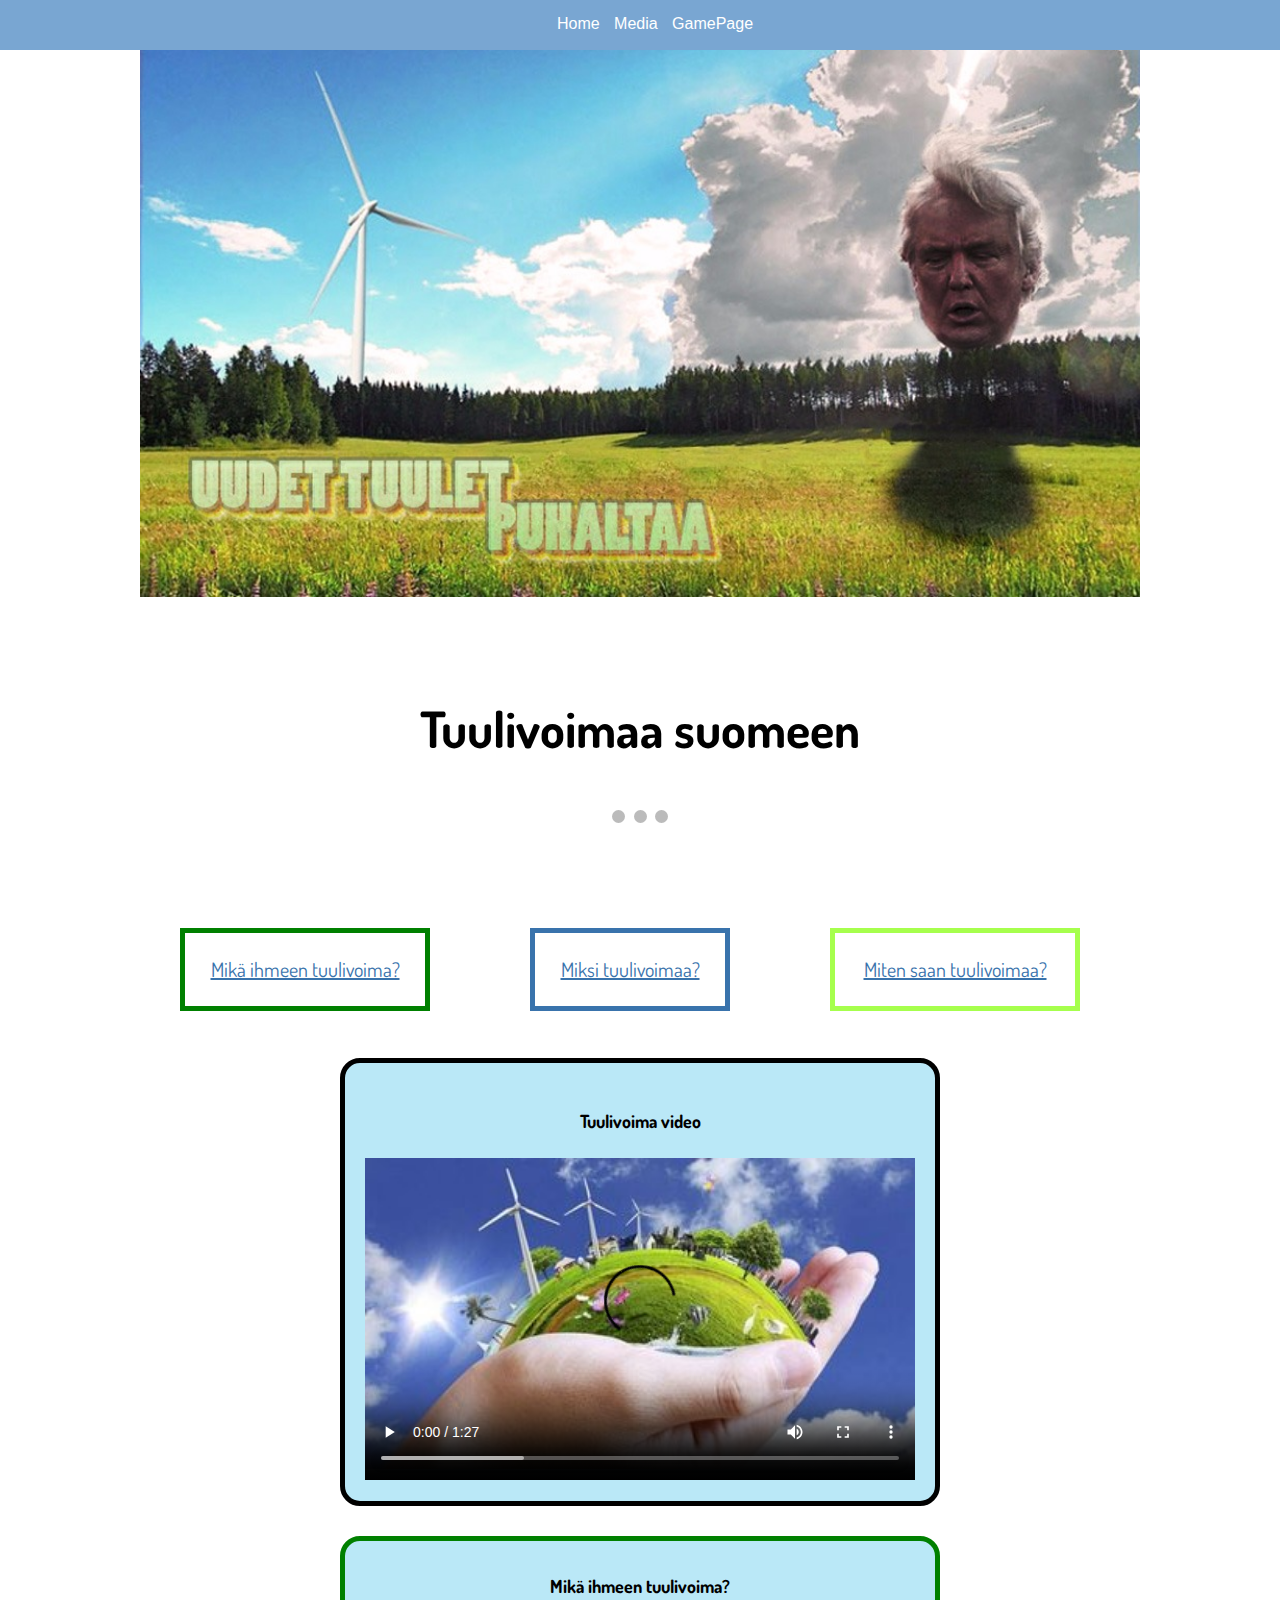
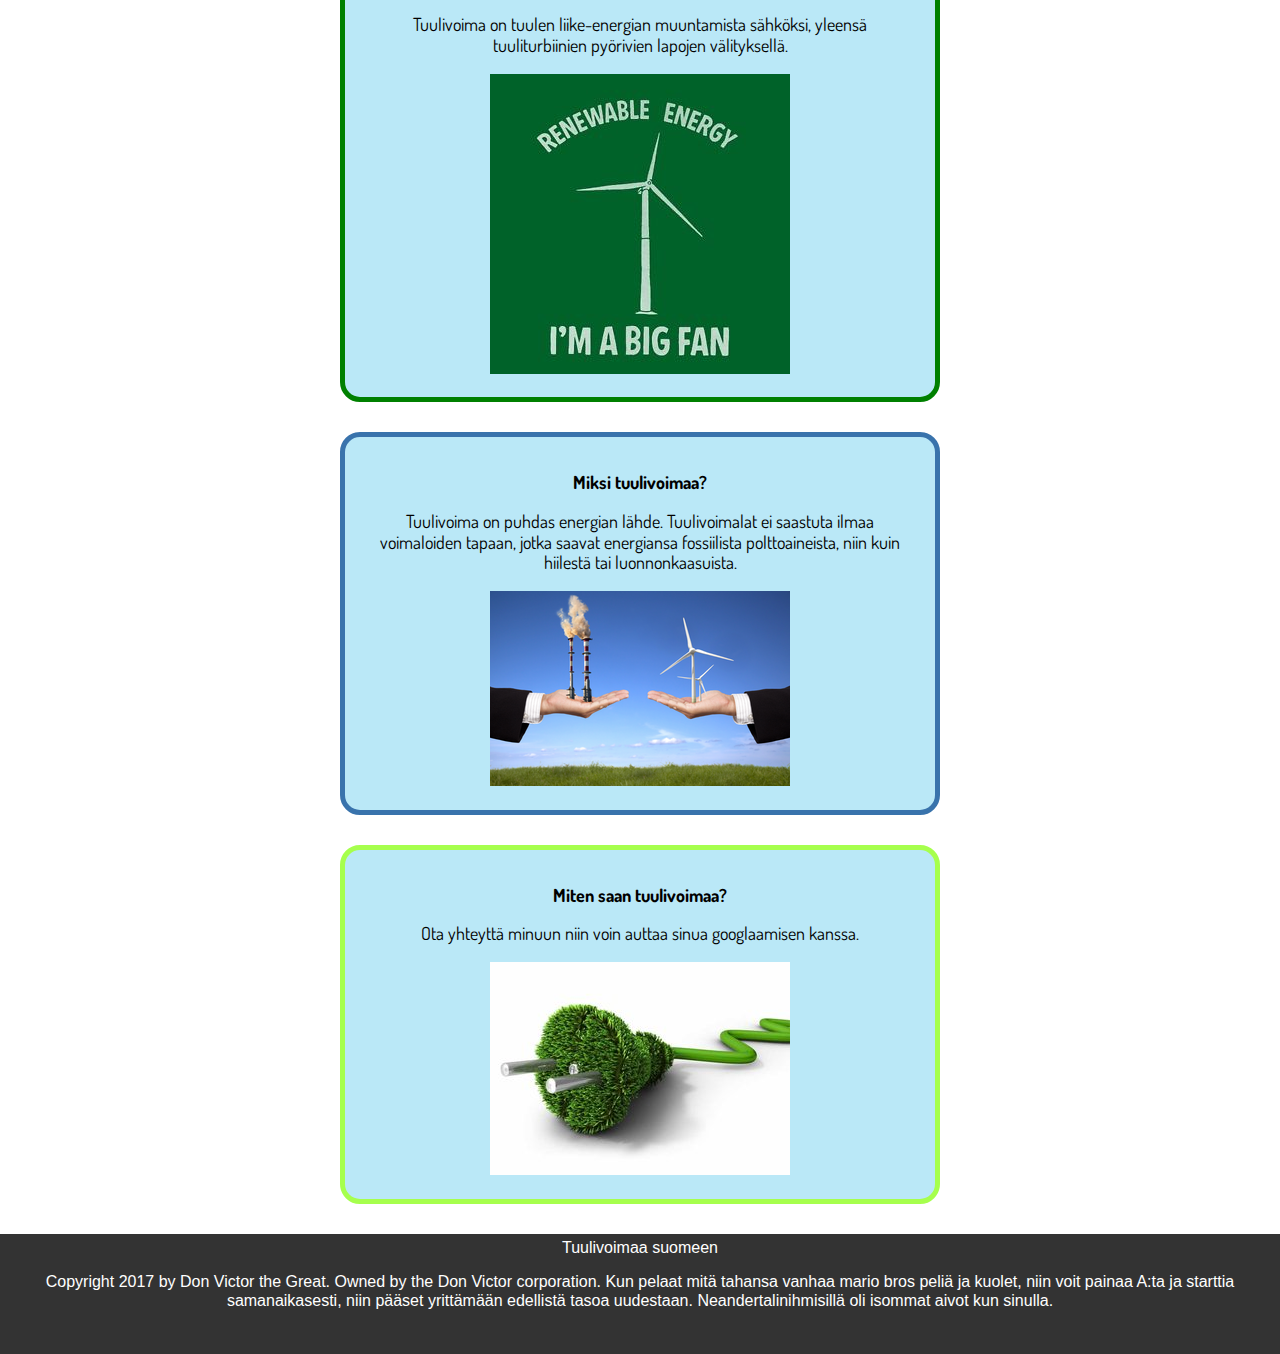
<file: index.html>
<!DOCTYPE html>
<html>

<head>
    
	<script src="http://code.jquery.com/jquery-3.1.1.min.js"
	integrity="sha256-hVVnYaiADRTO2PzUGmuLJr8BLUSjGIZsDYGmIJLv2b8="	
	crossorigin="anonymous">
	</script>
	

	<meta charset="utf-8">
	
    <meta name="author" content="Don Victor" />
    <meta name="description" content="Don Victor's slave market" />
    <link rel="shortcut icon" href="assets/windmill.ico" />
    <link rel="stylesheet" type="text/css" href="normalize.css">
    <link rel="stylesheet" type="text/css" href="stylesheetmain.css">
	<link rel="stylesheet" type="text/css" href="slideshow.css">
	<link href="https://fonts.googleapis.com/css?family=Dosis" rel="stylesheet">
    <title>Don Victorin Myllytys</title>
</head>

<body>


    <nav class="navigation">
        <ul>
            <li><a href="index.html">Home</a></li>
            <li><a href="picturespage.html">Media</a></li>
	    <li><a href="animation.html">GamePage</a></li>
		</ul>
    </nav>
    <header>
		<div class="trump-container">
            <div class="logo"></div>
        </div>
		<h1>Tuulivoimaa suomeen</h1>
    </header>
    <section>
		<div class="slideshow-container">
			<div class="mySlides fade">
			<div class="firstArticle slideshow" id="testing1"></div>
		</div>
			
		<a class="prev" onclick="nextSlide()">&#10094;</a>
		<a class="next" onclick="nextSlide()">&#10095;</a>
		</div>
		<br>

<div style="text-align:center">
  <span class="dot" onclick="currentSlide(1)"></span> 
  <span class="dot" onclick="currentSlide(2)"></span> 
  <span class="dot" onclick="currentSlide(3)"></span> 
</div>
		<article class="marko">
			<div class="box box1"><a href="#first">Mikä ihmeen tuulivoima?</a></div>
			<div class="box box2"><a href="#second">Miksi tuulivoimaa?</a></div>
			<div class="box box3"><a href="#third">Miten saan tuulivoimaa?</a></div>
		</article>
		
		
		<article class="post">
			<h2> Tuulivoima video</h2>
	<div class="videoWrapper">
         <video width="640" height="360" poster="assetsmedia/4.jpg" controls>
			
			<source src="tuulivoimavideowebm.webm"  type="video/webm" />
			<source src="tuulivoimavideoogv.ogv"  type="video/ogv" />
			<source src="tuulivoimavideompeg.mpeg"  type="video/mpeg" />
			<object width="640" height="360" type="application/x-shockwave-flash" data="__FLASH__.SWF">
				<param name="movie" value="__FLASH__.SWF" />
				<param name="flashvars" value="controlbar=over&amp;image=__POSTER__.JPG&amp;file=tuulivoimavideowebm.webm" />
				<img src="assetsmedia/4.jpg" width="640" height="360" alt="__TITLE__"
		     title="No video playback capabilities, please download the video below" />
			</object>
		</video>
<p>	<strong>Download Video:</strong>
	Closed Format:	<a href="tuulivoimavideoogv.ogv">"OGV"</a>
	Open Format:	<a href="tuulivoimavideowebm.WebM">"WebM"</a>
</p>   
            </div>
		</article>
        <article id="first" class="post firstone">
            <h2>Mikä ihmeen tuulivoima?</h2>
            <p>Tuulivoima on tuulen liike-energian muuntamista sähköksi, yleensä tuuliturbiinien pyörivien lapojen välityksellä.</p>
            <img class="resize" src="assets/power.jpg" alt="Could not load picture" width="500px">
        </article>
        <article id="second" class="post secondone">
            <h2>Miksi tuulivoimaa?</h2>
            <p>Tuulivoima on puhdas energian lähde. Tuulivoimalat ei saastuta ilmaa voimaloiden tapaan, jotka saavat energiansa fossiilista polttoaineista, niin kuin hiilestä tai luonnonkaasuista. </p>
            <img class="resize" src="assets/clean.png" alt="Could not load picture" width="500px">
        </article>
		<article id="third" class="post thirdone">
            <h2>Miten saan tuulivoimaa?</h2>
            <p>Ota yhteyttä minuun niin voin auttaa sinua googlaamisen kanssa.</p>
            <img class="resize" src="assets/simo.jpg" alt="Could not load picture" width="500px">
        </article>
    </section>
    <footer class="footer">Tuulivoimaa suomeen


        <p>Copyright 2017 by Don Victor the Great. Owned by the Don Victor corporation. Kun pelaat mitä tahansa vanhaa mario bros peliä ja kuolet, niin voit painaa A:ta ja starttia samanaikasesti, niin pääset yrittämään edellistä tasoa uudestaan. Neandertalinihmisillä oli isommat aivot kun sinulla. </p>
    </footer>
</body>

<script src="slideshow.js" type="text/javascript"></script>

</html>
</file>
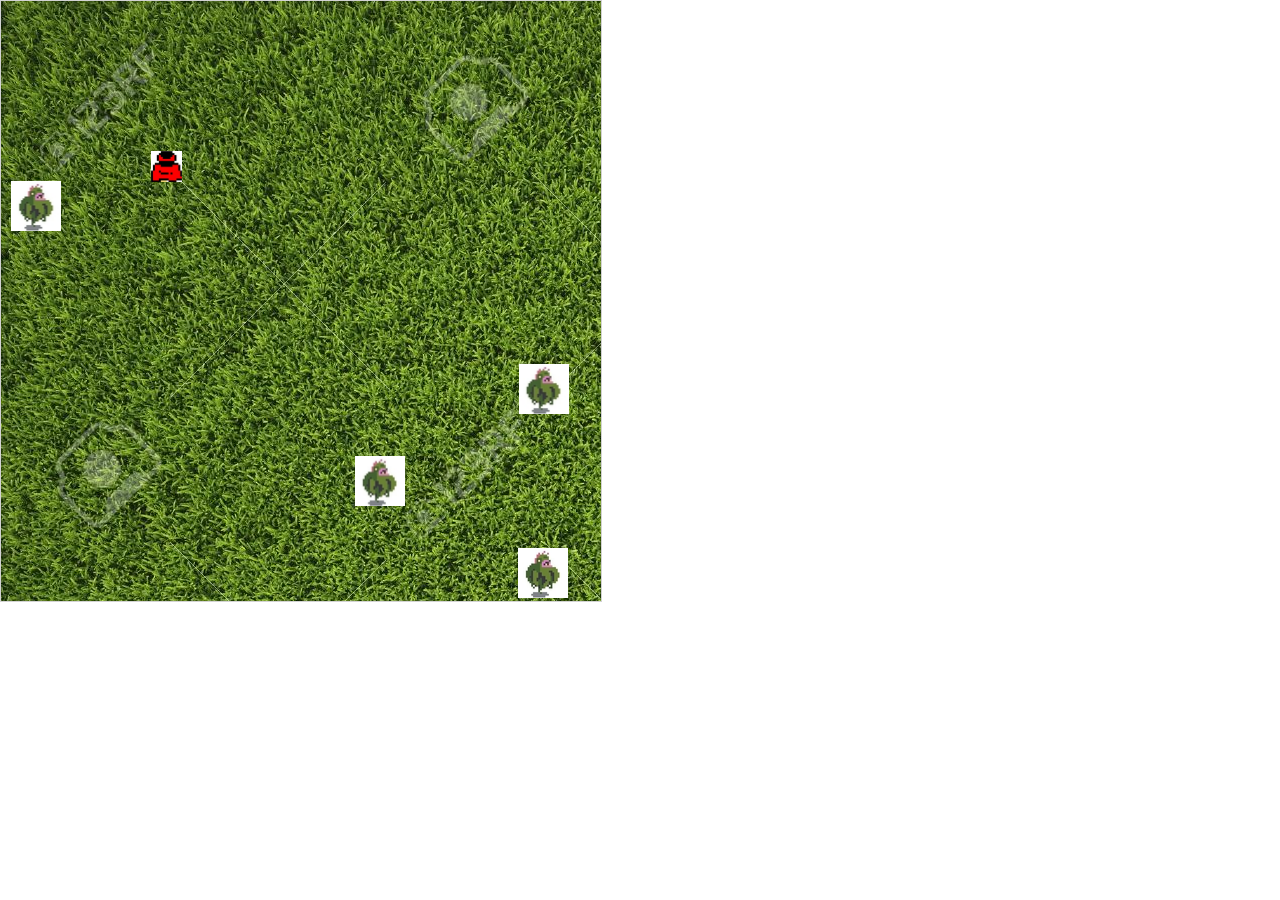
<file: animation.html>
<!DOCTYPE html>
<html>
	
<head>


<link rel="stylesheet" type="text/css" href="normalize.css">
<title>Da Game</title>
<script src="player.js" type="text/javascript"></script>
<script src="animation.js" type="text/javascript"></script>
<script src="enemy.js" type="text/javascript"></script>

</head>

<body>

	

	<canvas id="myCanvas" width="600" height="600" style="border:1px solid #d3d3d3;">
Your browser does not support the HTML5 canvas tag.</canvas>

	
</body>


<script src="player.js" type="text/javascript"></script>
<script src="animation.js" type="text/javascript"></script>
<script src="enemy.js" type="text/javascript"></script>

</html>
</file>
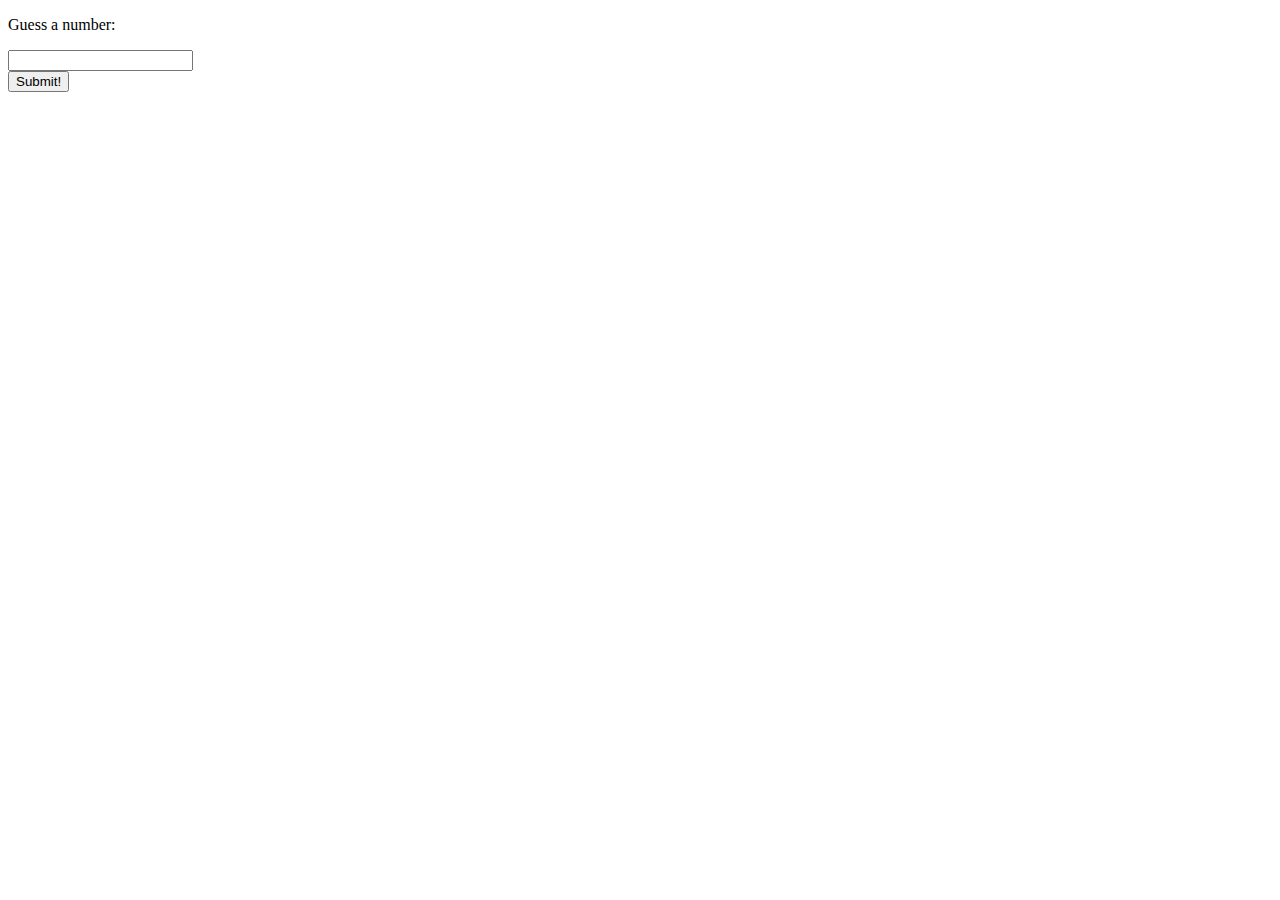
<file: guessthenumber.html>
<!DOCTYPE html>
<html>
	<head>
		<meta charset="UTF-8" />
		<title>Guess the number!</title>

		<!-- Linkitä javascript tiedostosi tässä -->
		<script src="guessthenumber.js" type="text/javascript"></script>
	
	</head>
	<body>
		<form>
		  <p>Guess a number: </p>
		  <input id="number" type="number">
		  <br>
		  <button id="button" type="button" onclick="guessTheNumber()">Submit!</button>
		</form>
	</body>
</html>
</file>
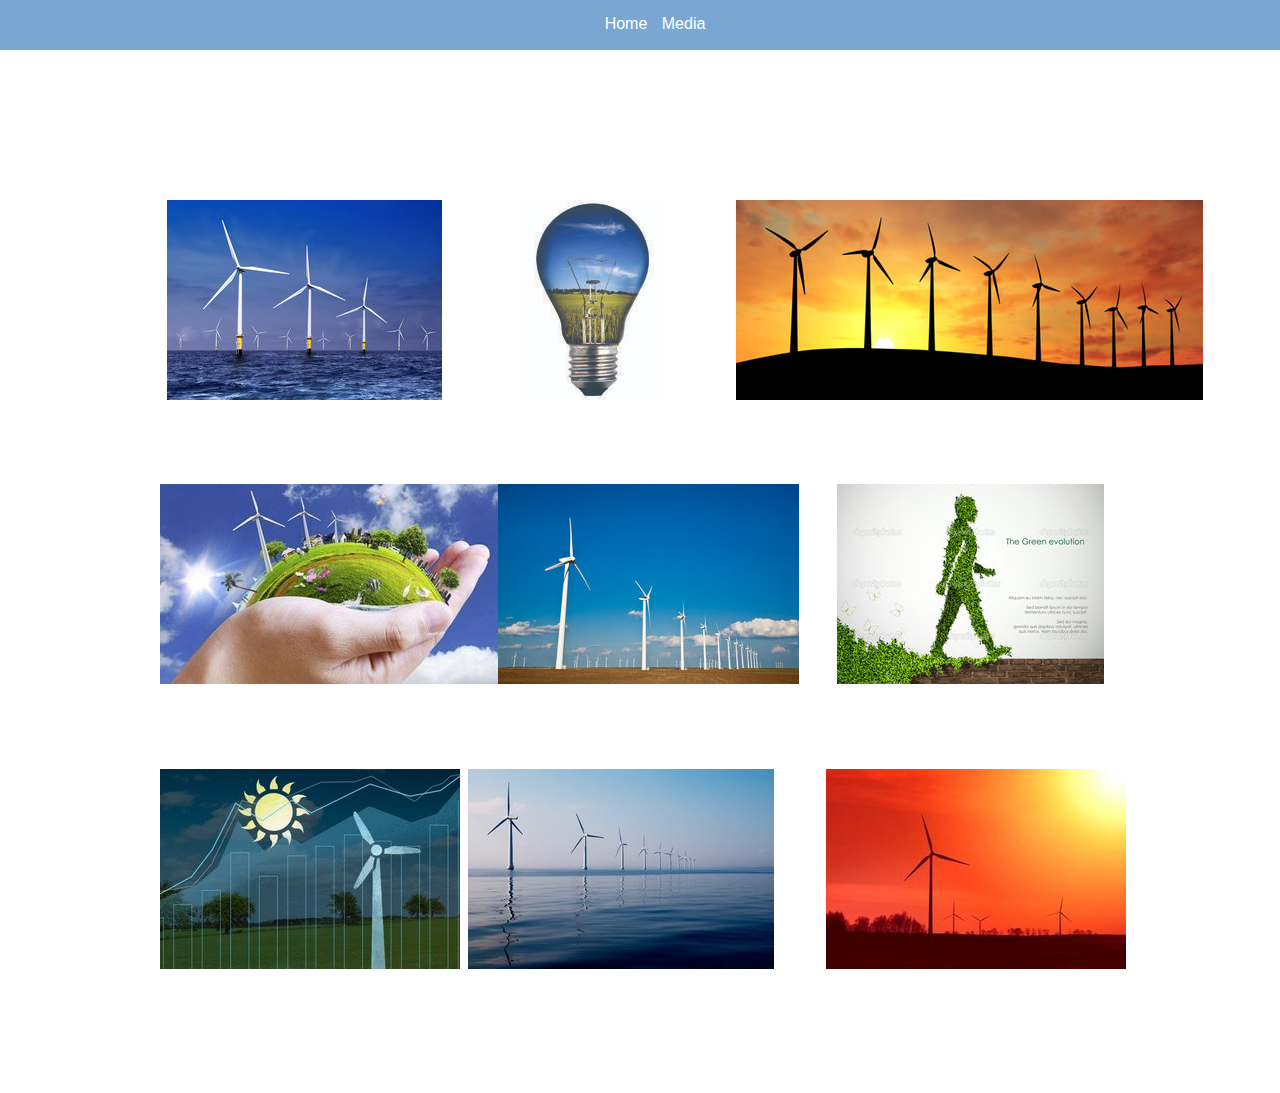
<file: picturespage.html>
<!DOCTYPE html>
<html>
	
<head>

<link rel="shortcut icon" href="assets/windmill.ico" />
<link rel="stylesheet" type="text/css" href="normalize.css">
<link rel="stylesheet" type="text/css" href="stylesheetmedia.css">
<link href="https://fonts.googleapis.com/css?family=Dosis" rel="stylesheet">
<title>Tuulivoima Media</title>


</head>

<body>
	<nav class="navigation">
        <ul>
            <li><a href="index.html">Home</a></li>
            <li><a href="picturespage.html">Media</a></li>
		</ul>
    </nav>
	
	<header>
        <section>
		<article class="xd firstrow">
			
			<div class="floated_img box1 row1"><img src="assetsmedia/1.jpg" alt="Some image"></div>
			
			<div class="floated_img box2 row1"><img src="assetsmedia/2.jpg" alt="Another image"></div>
			
			<div class="floated_img box3 row1"><img src="assetsmedia/3.jpg" alt="Another image"></div>
		</article>
        <article class="xd secondrow">
            
			<div class="floated_img box4"><img src="assetsmedia/4.jpg" alt="Another image"></div>
			
			<div class="floated_img box5"><img src="assetsmedia/5.jpg" alt="Another image"></div>
			
			<div class="floated_img box6"><img src="assetsmedia/6.jpg" alt="Another image"></div>
			
        </article>
        
		<article class="xd thirdrow">
            
			<div class="floated_img box7 row3"><img src="assetsmedia/7.jpg" alt="Another image"></div>
			
			<div class="floated_img box8 row3"><img src="assetsmedia/8.jpg" alt="Another image"></div>
			
			<div class="floated_img box9 row3"><img src="assetsmedia/9.jpg" alt="Another image"></div>
        </article>
		
    </section>
    </header>
	












</body>
</file>
<file: stylesheetmain.css>
.navigation {
    text-align: center;
    background-color: #79a6d2;
    position: fixed;
    top: 0px;
    left: 0px;
    right: 0px;
    z-index: 999;
}

.navigation li {
    padding-top: 15px;
    display: inline-block;
    padding-bottom: 10px;
    margin-right: 10px;
	max-width: 600px;
}

.navigation ul {
    margin: 0px;
    height: 50px;
}

.navigation li a {
    text-decoration: none;
    color: #fff;
}

.navigation li a:hover {
    color: #000000;
}

h1 {
    position: relative;
    margin-top: 0px;
    text-align: center;
	font-family: 'Dosis', sans-serif;
	padding-top: 100px;
	font-size: 50px;
	}

.trump-container {
    height: 600px;
    max-width: 1000px;
    margin: 0 auto;
	font-family: 'Dosis', sans-serif;
	
}

.logo {
    height: 100%;
    width: 100%;
    position: relative;
    background-size: contain;
    background-image: url('assets/trumpfinal.jpg');
    background-repeat: no-repeat;
}
.box {
    float: left;
    width: 170px;
    margin-left: 20px;
    margin-top: 0px;
    padding: 25px;
	text-align: center;
	margin-bottom: 100px;
	border-style:solid;
	border-width: 5px;
	
	white-space: nowrap;
	position: relative;
	font-family: 'Dosis', sans-serif;
	font-size: 20px;
	color: #00001a;
	
	
}
.box1{
	border-color: green;
	width: 250px;
	}
	
.box1 a{
	color: #3973ac;
}

.box2{
	border-color: #3973ac;
	margin-left: 100px;
	width: 200px;
}

.box2 a{
	color: #3973ac;
}

.box3{
	border-color: #a6ff4d;
	margin-left: 100px;
	width: 250px;
}
.box3 a{
	color: #3973ac;
}

.marko{
	padding-bottom: 100px;
	padding-top: 100px;
	position: relative;
	text-align: center;
	margin-left:auto;
    margin-right:auto;
	width: 960px;
	
}


.post h2 {
    transition: 1s;
    font-size: 1em;
	
}

.post h2:hover {
    transition: 1s;
    color: #000000;
}

.post {
    position:relative;
	top: 0px;
	width: 70%;
    max-width: 600px;
    margin: 0 auto;
    margin-top: 30px;
    text-align: center;
    color: #000000;
    background-color:#bae8f7;
    padding: 20px;
    border-radius: 20px;
    border-width: 5px;
    border-style: solid;
	font-family: 'Dosis', sans-serif;
	font-size: 18px;
	
}
.post a {
    text-decoration: none;
    color: #fff;
}
.firstone{
	border-color: green;
}
.secondone {
	border-color: #3973ac;
}

.thirdone {
	border-color: #a6ff4d;
}

.resize {
    width: 100%;
    max-width: 300px;
    height: auto;
}


.footer {
    width: 100%;
    height: 120px;
    margin-top: 30px;
    padding-top: 5px;
	margin-bottom: 0px;
	padding-bottom: 50px;
    box-sizing: border-box;
    text-align: center;
    background-color: #333;
    color: #fff;
	
	
}
.videoWrapper {
    position: relative;
    padding-bottom: 56.25%;
    padding-top: 25px;
    height: 0;
}

.videoWrapper video {
    position: absolute;
    top: 0;
    left: 0;
    width: 100%;
    height: 100%;
}
   

@media screen and (max-width: 960px) {
   
   
   .marko {
	width: 960px;
	height: 250px;
	position: relative;
	text-align: center;
	margin-left: -130px;
	top:50%;
	left:50%;
	
   }
   
   .box { 
    float: none;
    width: 150px;
    margin-left: 20px;
    margin-top: 0px;
    padding: 25px;
	text-align: center;
	margin-bottom: 50px;
	white-space: nowrap;
	position: relative;  
	
  }
  .box1{
	
	width: 170px;
	
	}

.box2{
	
	width: 170px;
	
}
.box3{
	
	width: 170px;
}

h1{
    position: relative;
    margin-top: -50px;
    text-align: center;
	font-family: 'Dosis', sans-serif;
	margin-bottom: 0px;
	
	
}
.trump-container {
    position: relative;
    left: 50%;
    margin-left: -250px;
	margin-bottom: 0px;
	margin-top: 40px;
    width:500px;
    height:300px;
}

.post {
    position:relative;
	top: 0px;
	width: 70%;
    max-width: 600px;
    margin: 0 auto;
    margin-top: 30px;
    text-align: center;
    padding: 20px;
    border-radius: 20px;
    border-width: 5px;
    border-style: solid;
	
}
}
</file>
<file: slideshow.css>
* {box-sizing:border-box}

/* Slideshow container */
.slideshow-container {
  max-width: 1000px;
  position: relative;
  margin: auto;
}

.slideshow {
	padding-bottom: 100px;
	padding-top: 100px;
	position: relative;
	text-align: center;
	margin-left:auto;
    margin-right:auto;
	width: 960px;
	font-size: 30px;
}


.mySlides {
    display: none;
}

/* Next & previous buttons */
.prev, .next {
  cursor: pointer;
  position: absolute;
  top: 50%;
  width: auto;
  margin-top: -22px;
  padding: 16px;
  color: white;
  font-weight: bold;
  font-size: 18px;
  transition: 0.6s ease;
  border-radius: 0 3px 3px 0;
}

/* Position the "next button" to the right */
.next {
  right: 0;
  border-radius: 3px 0 0 3px;
}

/* On hover, add a black background color with a little bit see-through */
.prev:hover, .next:hover {
  background-color: rgba(0,0,0,0.8);
}


/* The dots/bullets/indicators */
.dot {
  cursor:pointer;
  height: 13px;
  width: 13px;
  margin: 0 2px;
  background-color: #bbb;
  border-radius: 50%;
  display: inline-block;
  transition: background-color 0.6s ease;
}

.active, .dot:hover {
  background-color: #717171;
}

/* Fading animation */
.fade {
  -webkit-animation-name: fade;
  -webkit-animation-duration: 1.5s;
  animation-name: fade;
  animation-duration: 1.5s;
}

@-webkit-keyframes fade {
  from {opacity: .4} 
  to {opacity: 1}
}

@keyframes fade {
  from {opacity: .4} 
  to {opacity: 1}
}
</file>
<file: stylesheetmedia.css>
.navigation {
    text-align: center;
    background-color: #79a6d2;
    position: fixed;
    top: 0px;
    left: 0px;
    right: 0px;
    z-index: 500;
}

.navigation li {
    padding-top: 15px;
    display: inline-block;
    padding-bottom: 10px;
    margin-right: 10px;
	max-width: 600px;
}

.navigation ul {
    margin: 0px;
    height: 50px;
}

.navigation li a {
    text-decoration: none;
    color: #fff;
}

.navigation li a:hover {
    color: #000000;
}


.firstrow {
	margin-top: 120px;
	position: relative;
	text-align: center;
	margin-left:auto;
    margin-right:auto;
	width: 960px;
	
}

.floated_img {
	width: 30%;
	float: left;
	margin-top: 80px;
	white-space: nowrap;
}
.row1 {
	margin-left: 0px;
	
}
.row3 {
	margin-bottom: 120px;
}
.box2 {
	z-index: 2;
	margin-left: 0px;
}

.box5 {
	margin-left: 50px;
	
}
.box6 {
	margin-left: 40px;
	
	white-space: nowrap;
	
}
.box8 {
	margin-left: 20px;
}
.box9 {
	margin-left: 70px;
	
}





.secondrow {
	position: relative;
	text-align: center;
	margin-left:auto;
    margin-right:auto;
	width: 960px;
	margin-top: 120px;
	top: 0px;
	
	
}

.thirdrow {
	position: relative;
	text-align: center;
	margin-left:auto;
    margin-right:auto;
	width: 960px;
	
}


@media screen and (max-width: 960px) {
	.floated_img {
	width: 100%;
	float: none;
	margin-top: 80px;
	white-space: nowrap;
}
.xd {
	width: 200px;
	position: relative;
	margin-top: 200px;
}
.secondrow {
	margin-top: 0px;
}

.thirdrow {
	margin-top: 0px;
}
.box1 {
	top: 200px;
	margin-left: -10px;
	
}
.box2 {
	margin-left: 20px;
}
.box3 {
	margin-left: -100px;
}
	
.box4 {
	margin-left: -40px;
}
.box5 {
	margin-left: -15px;
}
.box6 {
	margin-left: -5px;
}
.box7 {
	margin-left: -20px;
}
.box8 {
	margin-left: -20px;
}
.box9 {
	margin-left: -15px;
}
.box1 img:hover {
	width: 200%;
	height: 200%;
	z-index: 999;
	opacity: 0,8;
}

.box2 img:hover {
	width: 150%;
	height: 150%;
	z-index: 999;
	opacity: 0,8;
}

.box3 img:hover {
	width: 300%;
	height: 300%;
	z-index: 999;
	opacity: 0,8;
}

.box4 img:hover {
	width: 200%;
	height: 200%;
	z-index: 999;
	opacity: 0,8;
}

.box5 img:hover {
	width: 200%;
	height: 200%;
	z-index: 999;
	opacity: 0,8;
}

.box6 img:hover {
	width: 200%;
	height: 200%;
	z-index: 999;
	opacity: 0,8;
}

.box7 img:hover {
	width: 200%;
	height: 200%;
	z-index: 999;
	opacity: 0,8;
}
.box8 img:hover {
	width: 200%;
	height: 200%;
	z-index: 999;
	opacity: 0,8;
}
.box9 img:hover {
	width: 200%;
	height: 200%;
	z-index: 999;
	opacity: 0,8;
}

}




































}
</file>
